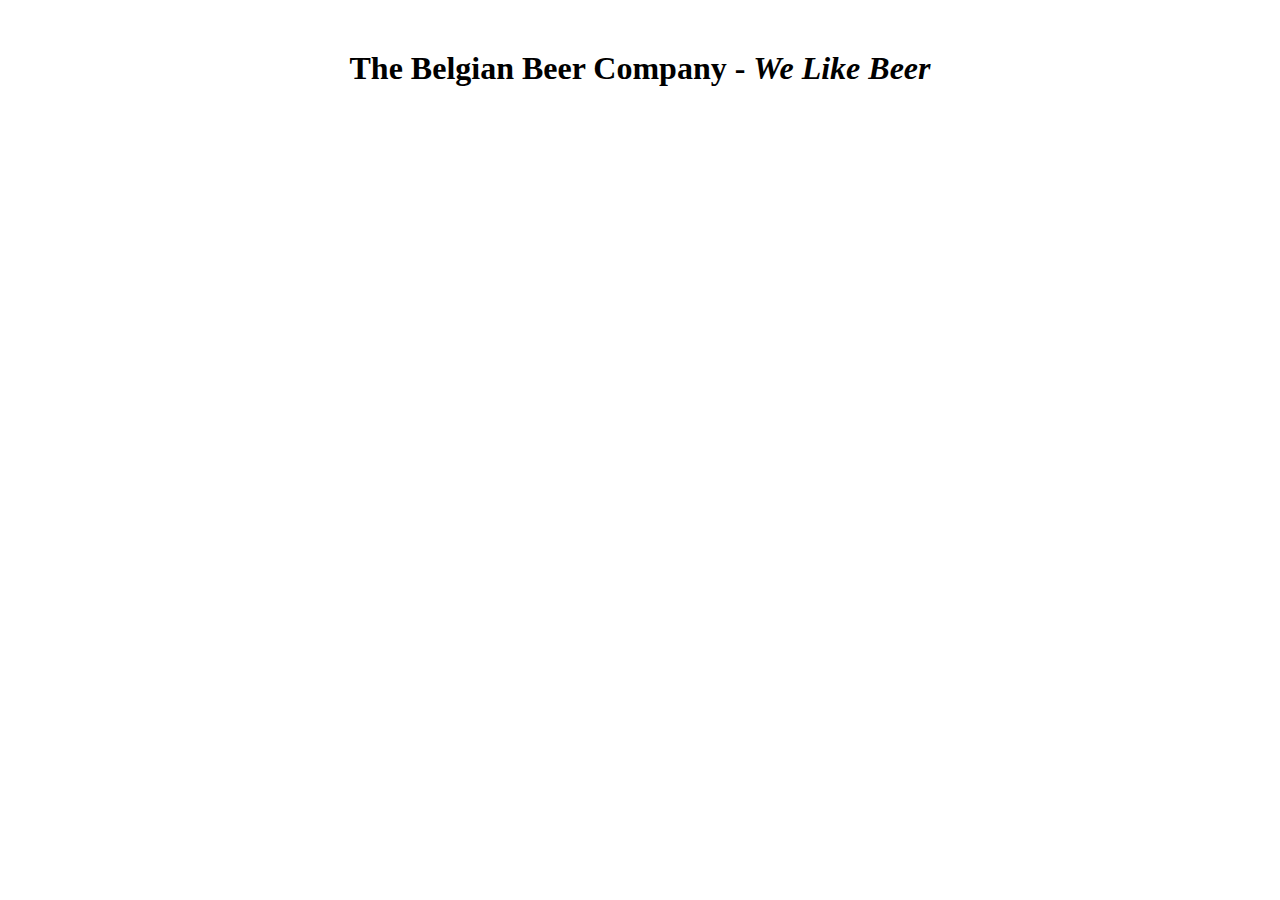
<file: index.html>
<!DOCTYPE html>
<html lang="nl">

<head>
    <meta charset="UTF-8">
    <meta name="viewport" content="width=device-width, initial-scale=1.0">
    <title>Bier</title>
    <link rel="stylesheet" href="css/style.css">
    <link href="https://cdn.jsdelivr.net/npm/bootstrap@5.0.2/dist/css/bootstrap.min.css" rel="stylesheet"
        integrity="sha384-EVSTQN3/azprG1Anm3QDgpJLIm9Nao0Yz1ztcQTwFspd3yD65VohhpuuCOmLASjC" crossorigin="anonymous">
</head>

<body>
    <div class="container">
        <div class="row">
            <div class="col-lg">
                <h1 id="title">The Belgian Beer Company - <i>We Like Beer</i></h1>
                <div id="bier-list"></div>
                <script>
                    // Ik kan proberen de functionaliteit van het tonen 
                    // van bieren algemener te maken, zodat ik er elke 
                    // andere tabel mee in kan laden

                    fetch("bier.php")
                        .then(res => res.json())
                        .then(fetched_data => {
                            console.log(fetched_data);
                            showTable(fetched_data);
                        })
                        .catch(error => console.error('Error fetching data:', error));

                    function showTable(data) {
                        let html = "<div>"
                        html += "<table class='table'>";
                        html += "<thead>";
                        html += "<tr>";
                        html += "<th scope='col'>Naam</th>";
                        html += "<th scope='col'>Brouwer</th>";
                        html += "<th scope='col'>Likes</th>";
                        html += "</tr>";
                        html += "</thead>"
                        html += "<tbody>";
                        for (let i = 0; i < data.length; i++) {
                            html += "<tr>";
                            html += `<td>${data[i].naam}</td>`;
                            html += `<td>${data[i].brouwer}</td>`;
                            html += `<td>${data[i].likes}</td>`;
                            html += "</tr>";
                        }
                        html += "</tbody>";
                        html += "</table>";
                        document.getElementById("bier-list").innerHTML = html;
                        console.log("Bieren geladen");
                    }
                </script>
            </div>
        </div>
    </div>
</body>

</html>
</file>
<file: css/style.css>
#title
{
    text-align: center;
    margin: 50px 0;
}
</file>
